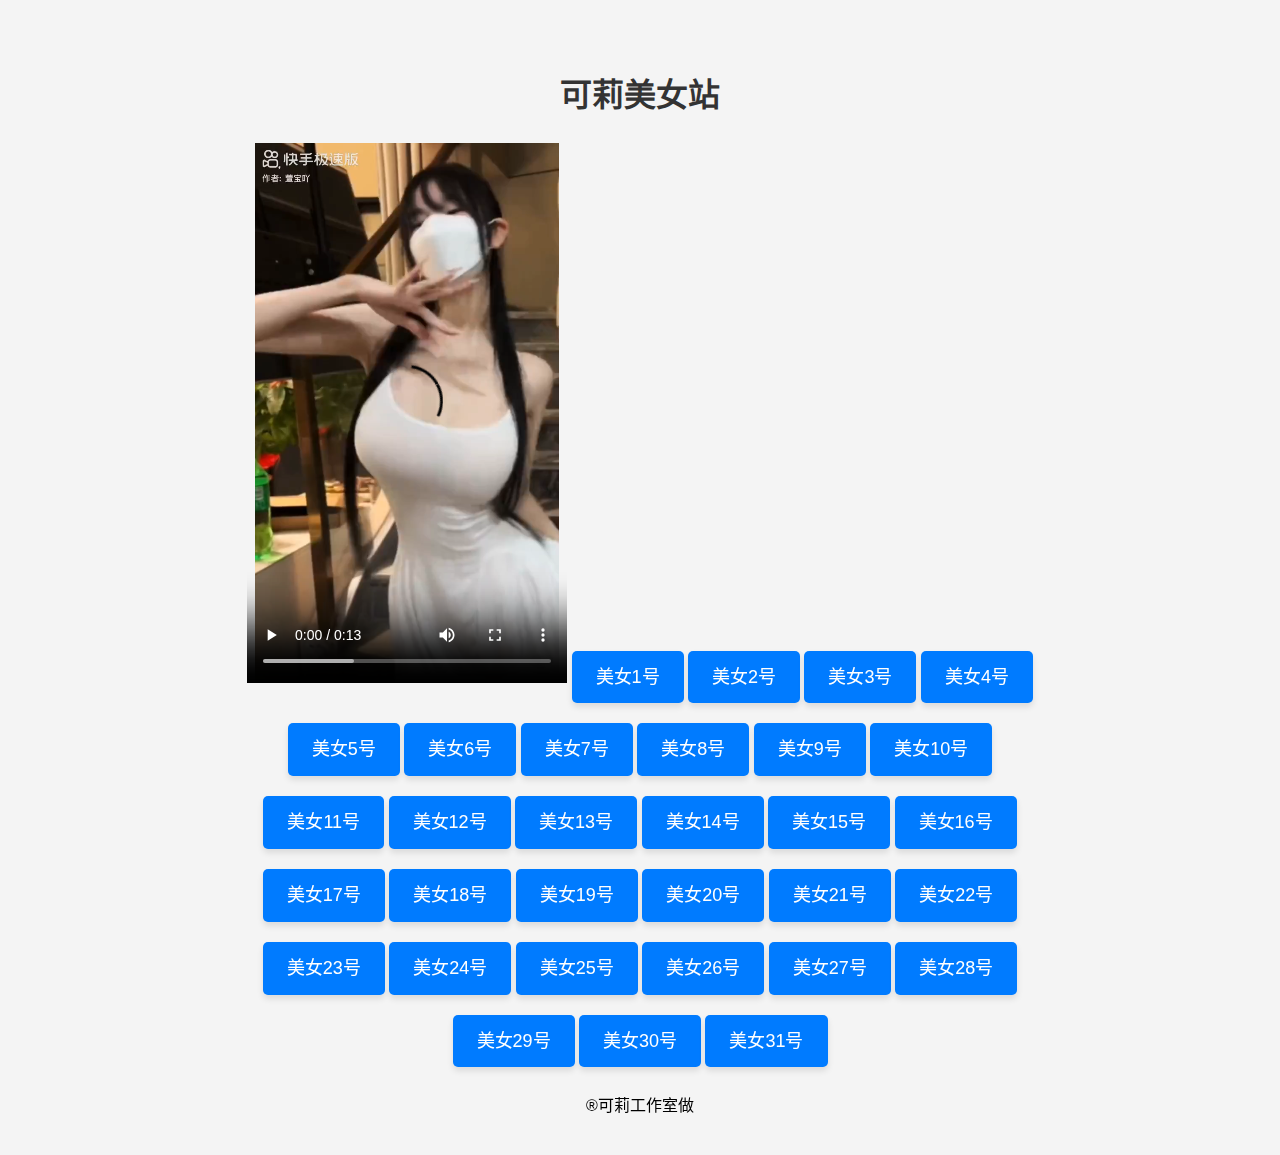
<file: index.html>
<!DOCTYPE html>
<html lang="zh-CN">
<head>
    <meta charset="UTF-8">
    <meta name="viewport" content="width=device-width, initial-scale=1.0">
    <title>可莉美女站</title>
    <style>
        /* 基本样式 */
        body {
            font-family: Arial, sans-serif;
            line-height: 1.6;
            margin: 0;
            padding: 0;
            background-color: #f4f4f4;
        }

        h1 {
            text-align: center;
            color: #333;
            margin-top: 50px;
        }

        .button {
            text-decoration: none;
            padding: 12px 24px;
            background-color: #007BFF;
            color: white;
            border: none;
            border-radius: 5px;
            display: inline-block;
            font-size: 18px;
            margin: 10px 0;
            transition: background-color 0.3s ease, transform 0.3s ease;
            box-shadow: 0 4px 6px rgba(0, 0, 0, 0.1);
        }

        .button:hover {
            background-color: #0056b3;
            transform: scale(1.05); /* 鼠标悬停时稍微放大 */
        }

        /* 响应式设计 */
        @media (max-width: 768px) {
            h1 {
                font-size: 24px;
                margin-top: 30px;
            }

            .button {
                padding: 10px 20px;
                font-size: 16px;
            }
        }

        /* 中心对齐按钮 */
        .container {
            text-align: center;
            max-width: 800px;
            margin: 0 auto;
            padding: 20px;
        }
    </style>
</head>
<body>
    <div class="container">
        <h1>可莉美女站</h1>
        
        <video width="320" height="540" controls>
    <source src="https://bonuoy.github.io/dilidili/2.mp4" type="video/mp4">
    您的浏览器不支持 video 标签。
        </video>

<a href="/dilidili/1.mp4" class="button">美女1号</a>
<a href="/dilidili/2.mp4" class="button">美女2号</a>
<a href="/dilidili/3.mp4" class="button">美女3号</a>
<a href="/dilidili/4.mp4" class="button">美女4号</a>
<a href="/dilidili/5.mp4" class="button">美女5号</a>
<a href="/dilidili/6.mp4" class="button">美女6号</a>
<a href="/dilidili/7.mp4" class="button">美女7号</a>
<a href="/dilidili/8.mp4" class="button">美女8号</a>
<a href="/dilidili/9.mp4" class="button">美女9号</a>
<a href="/dilidili/10.mp4" class="button">美女10号</a>
<a href="/dilidili/11.mp4" class="button">美女11号</a>
<a href="/dilidili/12.mp4" class="button">美女12号</a>
<a href="/dilidili/13.mp4" class="button">美女13号</a>
<a href="/dilidili/14.mp4" class="button">美女14号</a>
<a href="/dilidili/15.mp4" class="button">美女15号</a>
<a href="/dilidili/16.mp4" class="button">美女16号</a>
<a href="/dilidili/17.mp4" class="button">美女17号</a>
<a href="/dilidili/18.mp4" class="button">美女18号</a>
<a href="/dilidili/19.mp4" class="button">美女19号</a>
<a href="/dilidili/20.mp4" class="button">美女20号</a>
<a href="/dilidili/21.mp4" class="button">美女21号</a>
<a href="/dilidili/22.mp4" class="button">美女22号</a>
<a href="/dilidili/23.mp4" class="button">美女23号</a>
<a href="/dilidili/24.mp4" class="button">美女24号</a>
<a href="/dilidili/25.mp4" class="button">美女25号</a>
<a href="/dilidili/26.mp4" class="button">美女26号</a>
<a href="/dilidili/27.mp4" class="button">美女27号</a>
<a href="/dilidili/28.mp4" class="button">美女28号</a>
<a href="/dilidili/29.mp4" class="button">美女29号</a>
<a href="/dilidili/30.mp4" class="button">美女30号</a>
<a href="/dilidili/31.mp4" class="button">美女31号</a>

        <!-- 按钮组 -
<!-- 更多按钮 -->

<!-- JavaScript部分 -->
<script>
function loadVideo(videoSrc) {
  // 获取视频播放器的source元素
  const videoSource = document.getElementById('videoSource');
  // 更新视频源
  videoSource.src = videoSrc;
  // 获取视频播放器元素
  const videoPlayer = document.getElementById('videoPlayer');
  // 加载新的视频源
  videoPlayer.load();
  // 播放视频
  videoPlayer.play();
}
</script>
        <script src="script.js"></script> 

<p>®可莉工作室做</p>
    </div>
</body>
</html>
</file>
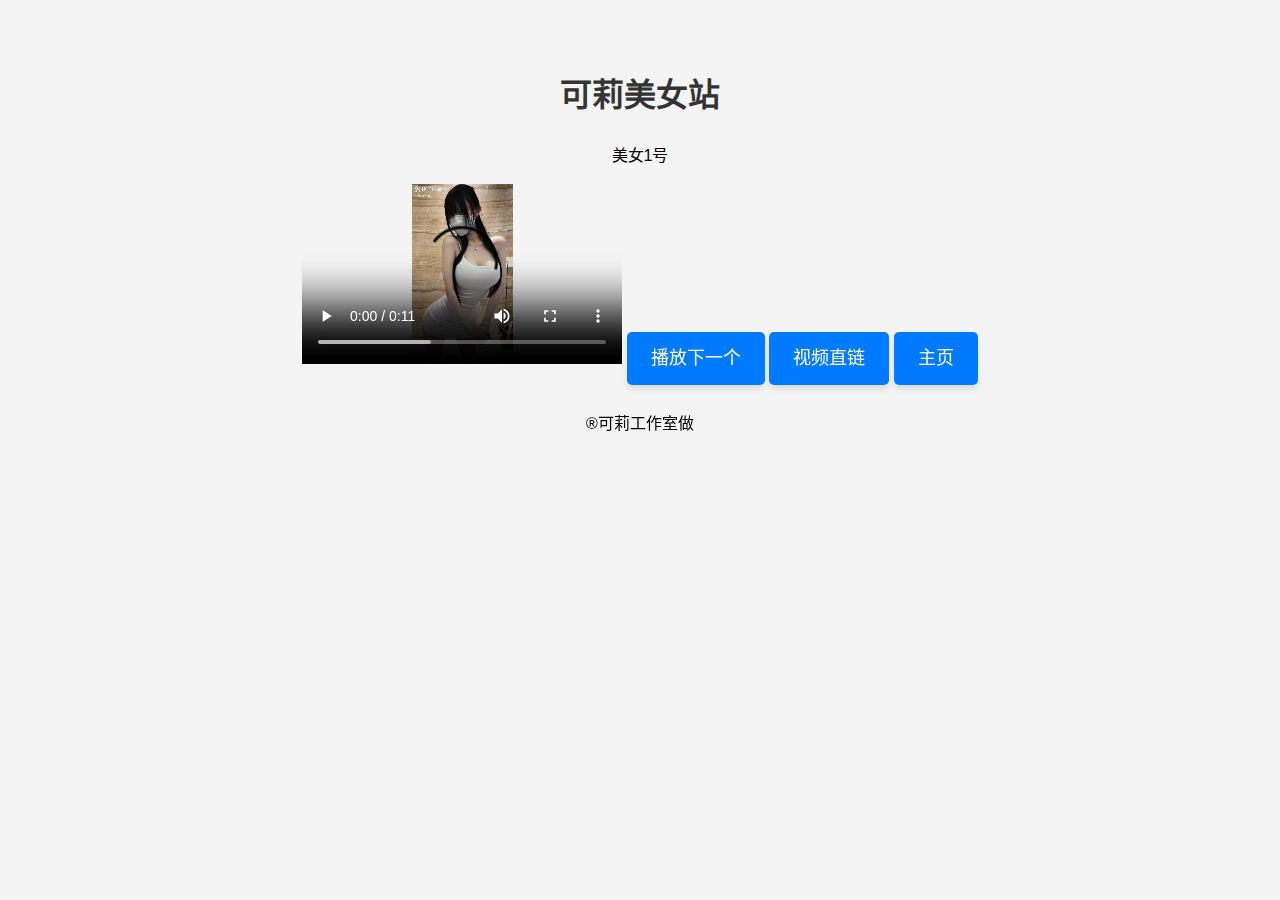
<file: 1.html>
<!DOCTYPE html>
<html lang="zh-CN">
<head>
    <meta charset="UTF-8">
    <meta name="viewport" content="width=device-width, initial-scale=1.0">
    <title>可莉美女站</title>
    <style>
        /* 基本样式 */
        body {
            font-family: Arial, sans-serif;
            line-height: 1.6;
            margin: 0;
            padding: 0;
            background-color: #f4f4f4;
        }

        h1 {
            text-align: center;
            color: #333;
            margin-top: 50px;
        }

        .button {
            text-decoration: none;
            padding: 12px 24px;
            background-color: #007BFF;
            color: white;
            border: none;
            border-radius: 5px;
            display: inline-block;
            font-size: 18px;
            margin: 10px 0;
            transition: background-color 0.3s ease, transform 0.3s ease;
            box-shadow: 0 4px 6px rgba(0, 0, 0, 0.1);
        }

        .button:hover {
            background-color: #0056b3;
            transform: scale(1.05); /* 鼠标悬停时稍微放大 */
        }

        /* 响应式设计 */
        @media (max-width: 768px) {
            h1 {
                font-size: 24px;
                margin-top: 30px;
            }

            .button {
                padding: 10px 20px;
                font-size: 16px;
            }
        }

        /* 中心对齐按钮 */
        .container {
            text-align: center;
            max-width: 800px;
            margin: 0 auto;
            padding: 20px;
        }
    </style>
</head>
<body>
    <div class="container">
        <h1>可莉美女站</h1>
        
        <p>美女1号</p>
        <video width="320" height="180" controls>
    <source src="https://bonuoy.github.io/dilidili/1.mp4" type="video/mp4">
    您的浏览器不支持 video 标签。
</video>


<a href="/dilidili/2.html" class="button">播放下一个</a>
<a href="/dilidili/1.mp4" class="button">视频直链</a>
<a href="/dilidili/index.html" class="button">主页</a>

<p>®可莉工作室做</p>
    </div>
</body>
</html>
</file>
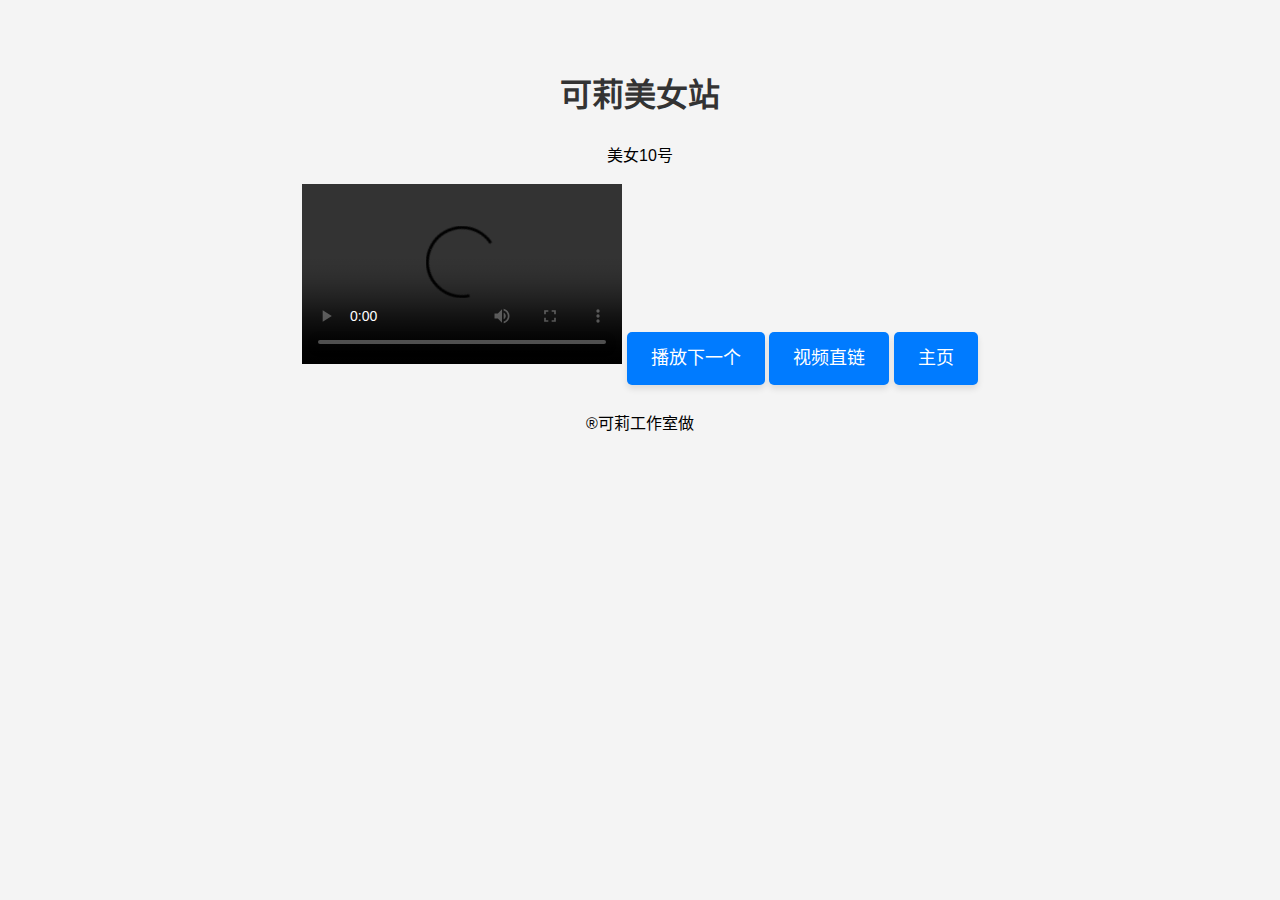
<file: 10.html>
<!DOCTYPE html>
<html lang="zh-CN">
<head>
    <meta charset="UTF-8">
    <meta name="viewport" content="width=device-width, initial-scale=1.0">
    <title>可莉美女站</title>
    <style>
        /* 基本样式 */
        body {
            font-family: Arial, sans-serif;
            line-height: 1.6;
            margin: 0;
            padding: 0;
            background-color: #f4f4f4;
        }

        h1 {
            text-align: center;
            color: #333;
            margin-top: 50px;
        }

        .button {
            text-decoration: none;
            padding: 12px 24px;
            background-color: #007BFF;
            color: white;
            border: none;
            border-radius: 5px;
            display: inline-block;
            font-size: 18px;
            margin: 10px 0;
            transition: background-color 0.3s ease, transform 0.3s ease;
            box-shadow: 0 4px 6px rgba(0, 0, 0, 0.1);
        }

        .button:hover {
            background-color: #0056b3;
            transform: scale(1.05); /* 鼠标悬停时稍微放大 */
        }

        /* 响应式设计 */
        @media (max-width: 768px) {
            h1 {
                font-size: 24px;
                margin-top: 30px;
            }

            .button {
                padding: 10px 20px;
                font-size: 16px;
            }
        }

        /* 中心对齐按钮 */
        .container {
            text-align: center;
            max-width: 800px;
            margin: 0 auto;
            padding: 20px;
        }
    </style>
</head>
<body>
    <div class="container">
        <h1>可莉美女站</h1>
        
        <p>美女10号</p>
        <video width="320" height="180" controls>
    <source src="http://bonuoy.github.io/dilidili/10.mp4" type="/">
    您的浏览器不支持 video 标签。
</video>


<a href="/dilidili/11.html" class="button">播放下一个</a>
<a href="/dilidili/10.mp4" class="button">视频直链</a>
<a href="/dilidili/index.html" class="button">主页</a>

<p>®可莉工作室做</p>
    </div>
</body>
</html>
</file>
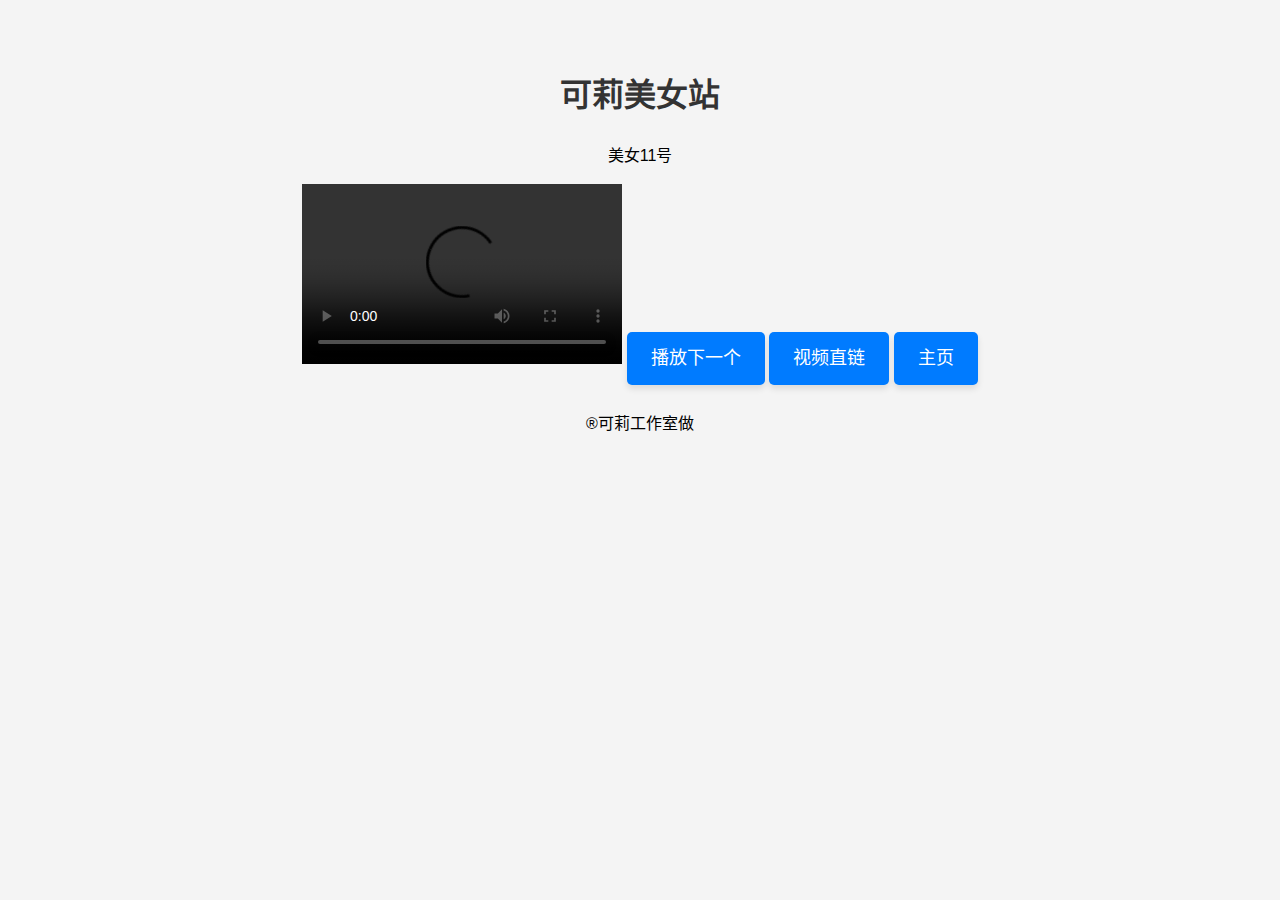
<file: 11.html>
<!DOCTYPE html>
<html lang="zh-CN">
<head>
    <meta charset="UTF-8">
    <meta name="viewport" content="width=device-width, initial-scale=1.0">
    <title>可莉美女站</title>
    <style>
        /* 基本样式 */
        body {
            font-family: Arial, sans-serif;
            line-height: 1.6;
            margin: 0;
            padding: 0;
            background-color: #f4f4f4;
        }

        h1 {
            text-align: center;
            color: #333;
            margin-top: 50px;
        }

        .button {
            text-decoration: none;
            padding: 12px 24px;
            background-color: #007BFF;
            color: white;
            border: none;
            border-radius: 5px;
            display: inline-block;
            font-size: 18px;
            margin: 10px 0;
            transition: background-color 0.3s ease, transform 0.3s ease;
            box-shadow: 0 4px 6px rgba(0, 0, 0, 0.1);
        }

        .button:hover {
            background-color: #0056b3;
            transform: scale(1.05); /* 鼠标悬停时稍微放大 */
        }

        /* 响应式设计 */
        @media (max-width: 768px) {
            h1 {
                font-size: 24px;
                margin-top: 30px;
            }

            .button {
                padding: 10px 20px;
                font-size: 16px;
            }
        }

        /* 中心对齐按钮 */
        .container {
            text-align: center;
            max-width: 800px;
            margin: 0 auto;
            padding: 20px;
        }
    </style>
</head>
<body>
    <div class="container">
        <h1>可莉美女站</h1>
        
        <p>美女11号</p>
        <video width="320" height="180" controls>
    <source src="https://bonuoy.github.io//dilidili/11.mp4" type="video/mp4">
    您的浏览器不支持 video 标签。
</video>


<a href="/dilidili/12.html" class="button">播放下一个</a>
<a href="/dilidili/11.mp4" class="button">视频直链</a>
<a href="/dilidili/index.html" class="button">主页</a>

<p>®可莉工作室做</p>
    </div>
</body>
</html>
</file>
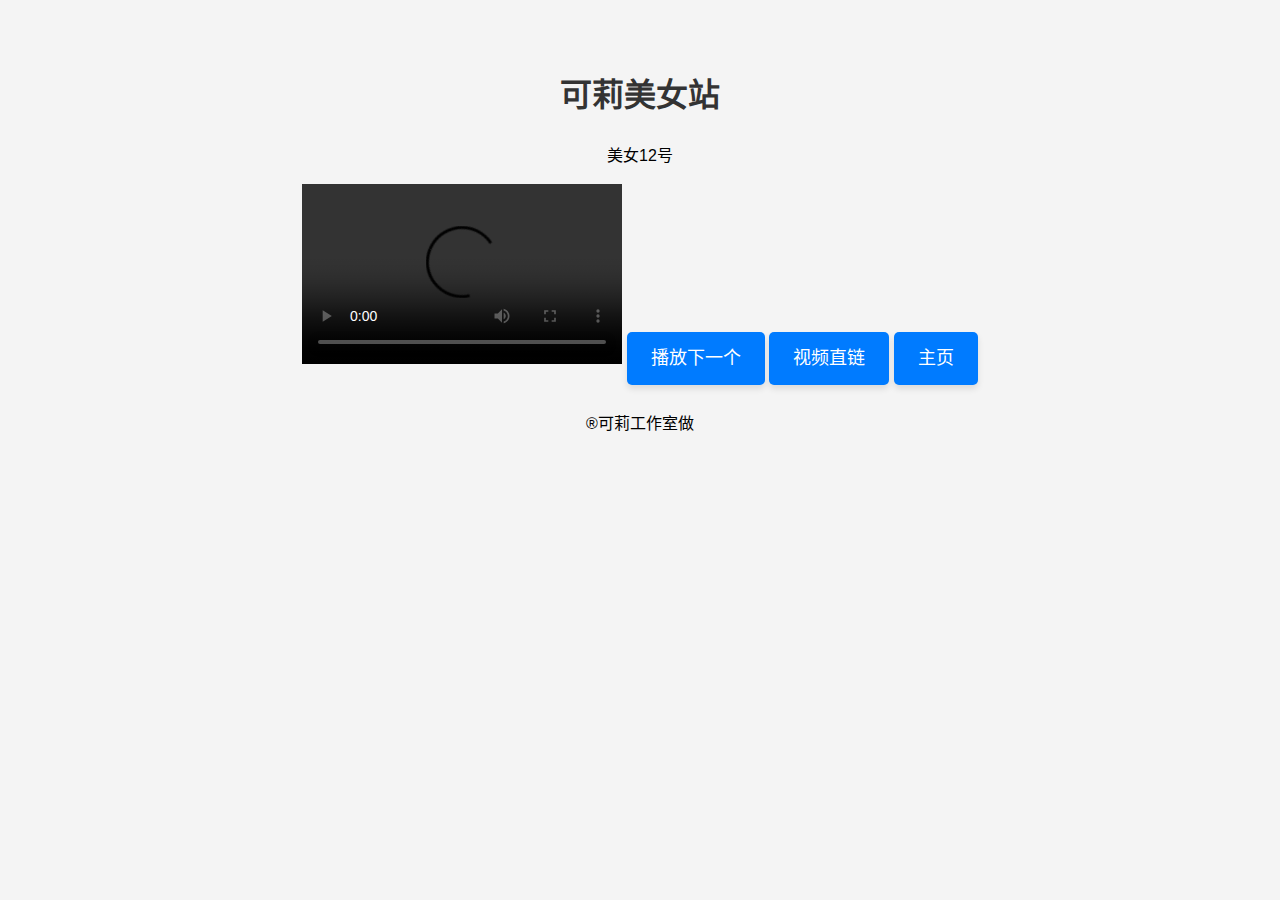
<file: 12.html>
<!DOCTYPE html>
<html lang="zh-CN">
<head>
    <meta charset="UTF-8">
    <meta name="viewport" content="width=device-width, initial-scale=1.0">
    <title>可莉美女站</title>
    <style>
        /* 基本样式 */
        body {
            font-family: Arial, sans-serif;
            line-height: 1.6;
            margin: 0;
            padding: 0;
            background-color: #f4f4f4;
        }

        h1 {
            text-align: center;
            color: #333;
            margin-top: 50px;
        }

        .button {
            text-decoration: none;
            padding: 12px 24px;
            background-color: #007BFF;
            color: white;
            border: none;
            border-radius: 5px;
            display: inline-block;
            font-size: 18px;
            margin: 10px 0;
            transition: background-color 0.3s ease, transform 0.3s ease;
            box-shadow: 0 4px 6px rgba(0, 0, 0, 0.1);
        }

        .button:hover {
            background-color: #0056b3;
            transform: scale(1.05); /* 鼠标悬停时稍微放大 */
        }

        /* 响应式设计 */
        @media (max-width: 768px) {
            h1 {
                font-size: 24px;
                margin-top: 30px;
            }

            .button {
                padding: 10px 20px;
                font-size: 16px;
            }
        }

        /* 中心对齐按钮 */
        .container {
            text-align: center;
            max-width: 800px;
            margin: 0 auto;
            padding: 20px;
        }
    </style>
</head>
<body>
    <div class="container">
        <h1>可莉美女站</h1>
        
        <p>美女12号</p>
        <video width="320" height="180" controls>
    <source src="http://bonuoy.github.io/dilidili/12.mp4" type="video/mp4">
    您的浏览器不支持 video 标签。
</video>


<a href="/dilidili/13.html" class="button">播放下一个</a>
<a href="/dilidili/12.mp4" class="button">视频直链</a>
<a href="/dilidili/index.html" class="button">主页</a>

<p>®可莉工作室做</p>
    </div>
</body>
</html>
</file>
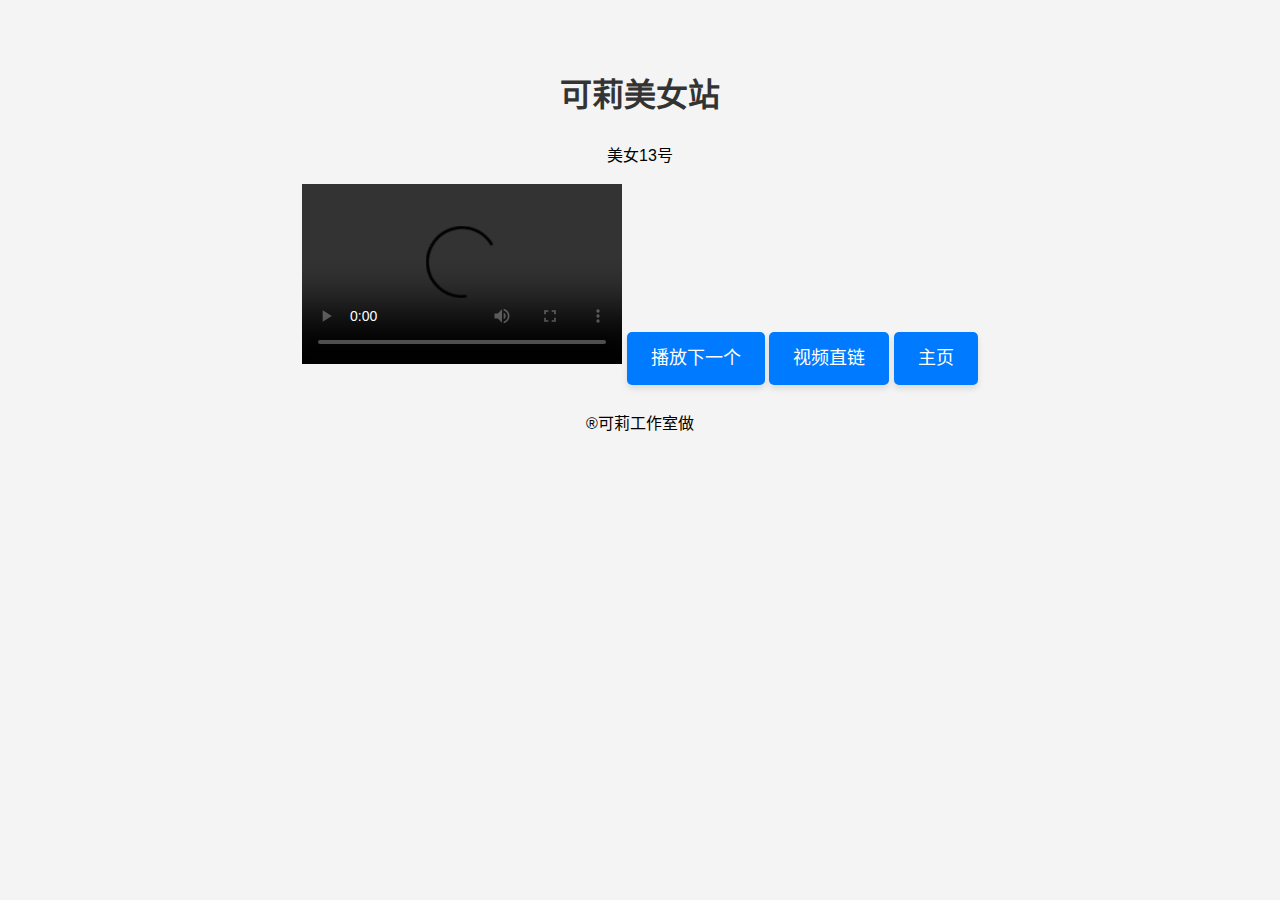
<file: 13.html>
<!DOCTYPE html>
<html lang="zh-CN">
<head>
    <meta charset="UTF-8">
    <meta name="viewport" content="width=device-width, initial-scale=1.0">
    <title>可莉美女站</title>
    <style>
        /* 基本样式 */
        body {
            font-family: Arial, sans-serif;
            line-height: 1.6;
            margin: 0;
            padding: 0;
            background-color: #f4f4f4;
        }

        h1 {
            text-align: center;
            color: #333;
            margin-top: 50px;
        }

        .button {
            text-decoration: none;
            padding: 12px 24px;
            background-color: #007BFF;
            color: white;
            border: none;
            border-radius: 5px;
            display: inline-block;
            font-size: 18px;
            margin: 10px 0;
            transition: background-color 0.3s ease, transform 0.3s ease;
            box-shadow: 0 4px 6px rgba(0, 0, 0, 0.1);
        }

        .button:hover {
            background-color: #0056b3;
            transform: scale(1.05); /* 鼠标悬停时稍微放大 */
        }

        /* 响应式设计 */
        @media (max-width: 768px) {
            h1 {
                font-size: 24px;
                margin-top: 30px;
            }

            .button {
                padding: 10px 20px;
                font-size: 16px;
            }
        }

        /* 中心对齐按钮 */
        .container {
            text-align: center;
            max-width: 800px;
            margin: 0 auto;
            padding: 20px;
        }
    </style>
</head>
<body>
    <div class="container">
        <h1>可莉美女站</h1>
        
        <p>美女13号</p>
        <video width="320" height="180" controls>
    <source src="/dilidili/13.mp4" type="/">
    您的浏览器不支持 video 标签。
</video>


<a href="/dilidili/14.html" class="button">播放下一个</a>
<a href="/dilidili/13.mp4" class="button">视频直链</a>
<a href="/dilidili/index.html" class="button">主页</a>

<p>®可莉工作室做</p>
    </div>
</body>
</html>
</file>
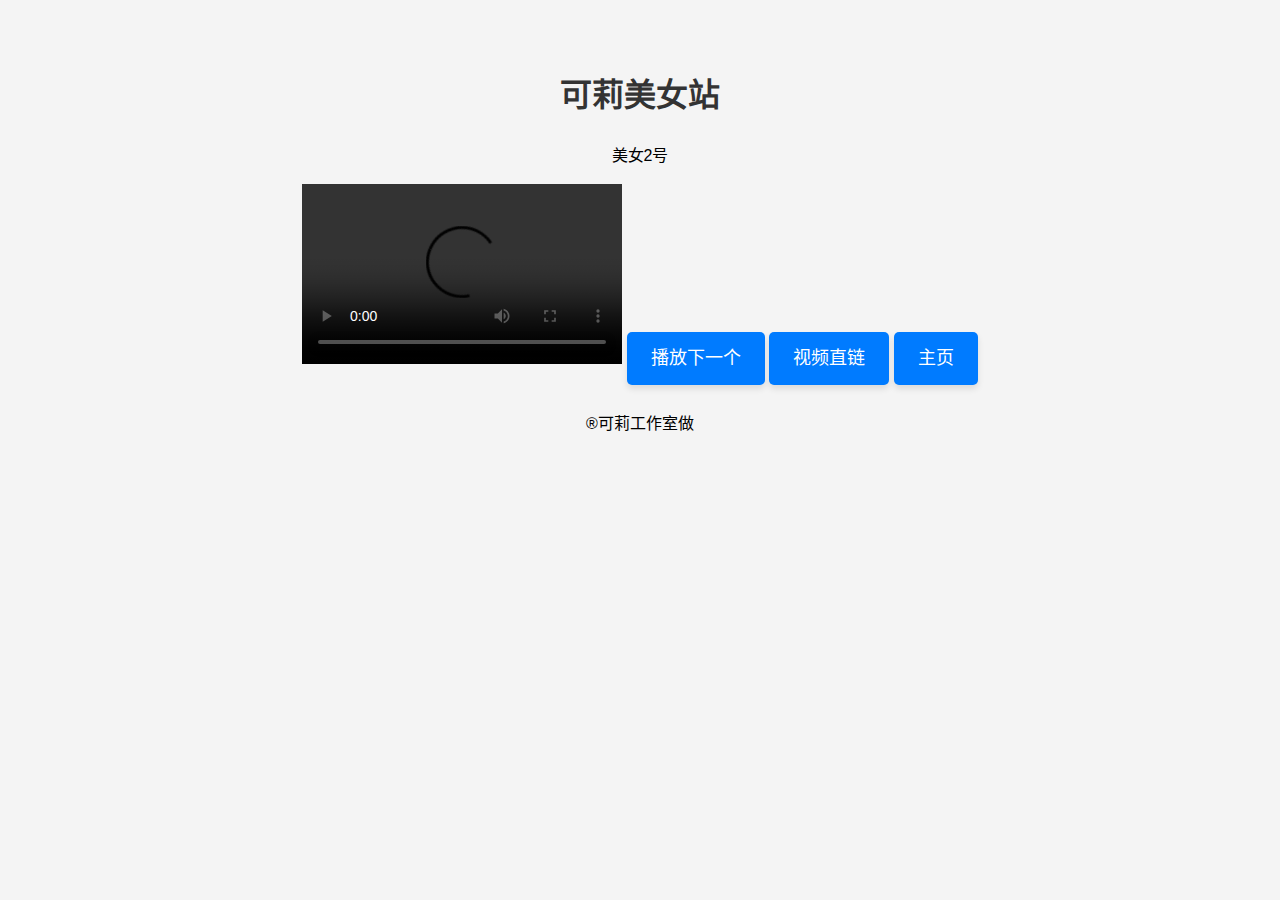
<file: 2.html>
<!DOCTYPE html>
<html lang="zh-CN">
<head>
    <meta charset="UTF-8">
    <meta name="viewport" content="width=device-width, initial-scale=1.0">
    <title>可莉美女站</title>
    <style>
        /* 基本样式 */
        body {
            font-family: Arial, sans-serif;
            line-height: 1.6;
            margin: 0;
            padding: 0;
            background-color: #f4f4f4;
        }

        h1 {
            text-align: center;
            color: #333;
            margin-top: 50px;
        }

        .button {
            text-decoration: none;
            padding: 12px 24px;
            background-color: #007BFF;
            color: white;
            border: none;
            border-radius: 5px;
            display: inline-block;
            font-size: 18px;
            margin: 10px 0;
            transition: background-color 0.3s ease, transform 0.3s ease;
            box-shadow: 0 4px 6px rgba(0, 0, 0, 0.1);
        }

        .button:hover {
            background-color: #0056b3;
            transform: scale(1.05); /* 鼠标悬停时稍微放大 */
        }

        /* 响应式设计 */
        @media (max-width: 768px) {
            h1 {
                font-size: 24px;
                margin-top: 30px;
            }

            .button {
                padding: 10px 20px;
                font-size: 16px;
            }
        }

        /* 中心对齐按钮 */
        .container {
            text-align: center;
            max-width: 800px;
            margin: 0 auto;
            padding: 20px;
        }
    </style>
</head>
<body>
    <div class="container">
        <h1>可莉美女站</h1>
        
        <p>美女2号</p>
        <video width="320" height="180" controls>
    <source src="/dilidili/2.mp4" type="/">
    您的浏览器不支持 video 标签。
</video>


<a href="/dilidili/3.html" class="button">播放下一个</a>
<a href="/dilidili/2.mp4" class="button">视频直链</a>
<a href="/dilidili/index.html" class="button">主页</a>

<p>®可莉工作室做</p>
    </div>
</body>
</html>
</file>
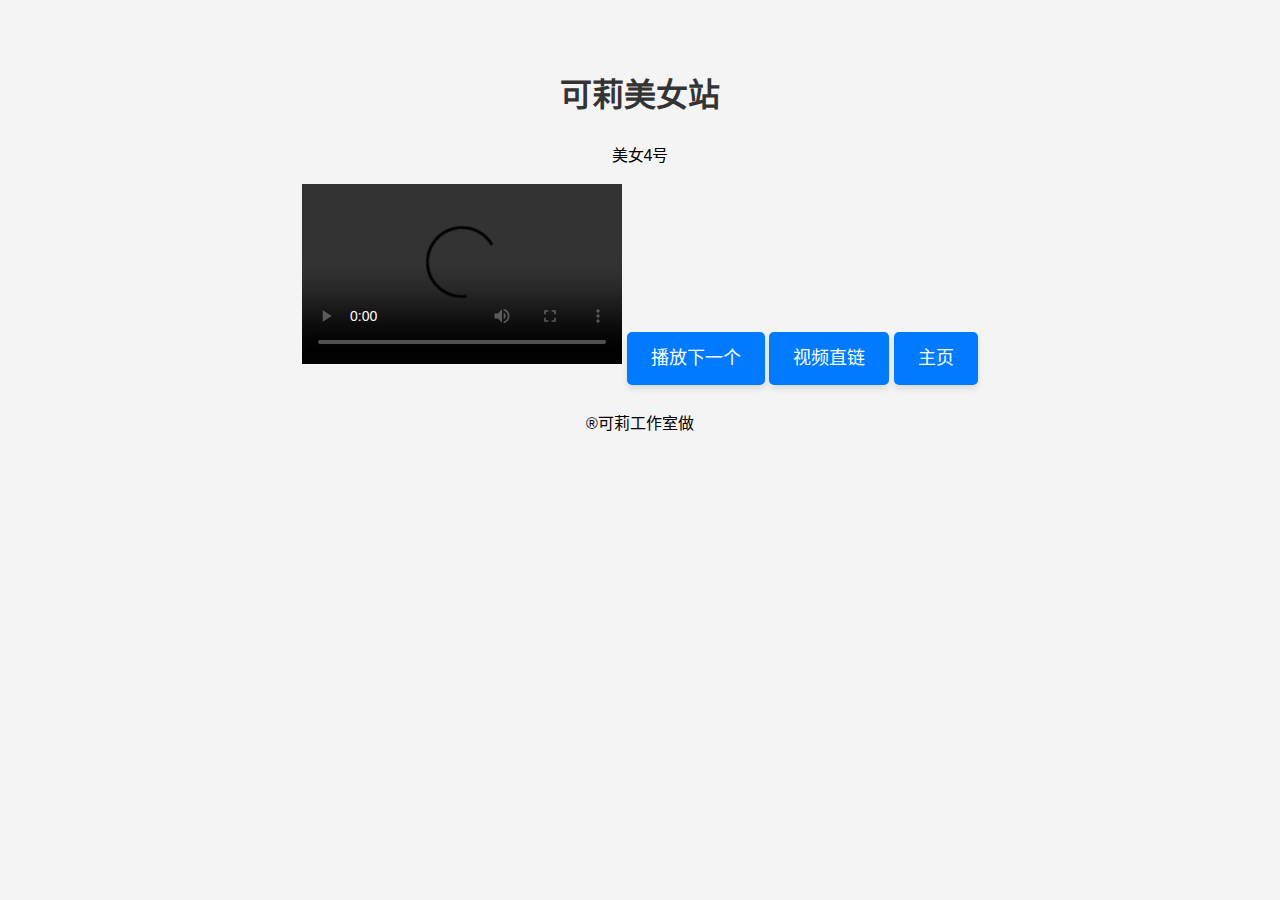
<file: 4.html>
<!DOCTYPE html>
<html lang="zh-CN">
<head>
    <meta charset="UTF-8">
    <meta name="viewport" content="width=device-width, initial-scale=1.0">
    <title>可莉美女站</title>
    <style>
        /* 基本样式 */
        body {
            font-family: Arial, sans-serif;
            line-height: 1.6;
            margin: 0;
            padding: 0;
            background-color: #f4f4f4;
        }

        h1 {
            text-align: center;
            color: #333;
            margin-top: 50px;
        }

        .button {
            text-decoration: none;
            padding: 12px 24px;
            background-color: #007BFF;
            color: white;
            border: none;
            border-radius: 5px;
            display: inline-block;
            font-size: 18px;
            margin: 10px 0;
            transition: background-color 0.3s ease, transform 0.3s ease;
            box-shadow: 0 4px 6px rgba(0, 0, 0, 0.1);
        }

        .button:hover {
            background-color: #0056b3;
            transform: scale(1.05); /* 鼠标悬停时稍微放大 */
        }

        /* 响应式设计 */
        @media (max-width: 768px) {
            h1 {
                font-size: 24px;
                margin-top: 30px;
            }

            .button {
                padding: 10px 20px;
                font-size: 16px;
            }
        }

        /* 中心对齐按钮 */
        .container {
            text-align: center;
            max-width: 800px;
            margin: 0 auto;
            padding: 20px;
        }
    </style>
</head>
<body>
    <div class="container">
        <h1>可莉美女站</h1>
        
        <p>美女4号</p>
        <video width="320" height="180" controls>
    <source src="/dilidili/1.mp4" type="/">
    您的浏览器不支持 video 标签。
</video>


<a href="/dilidili/5.html" class="button">播放下一个</a>
<a href="/dilidili/4.mp4" class="button">视频直链</a>
<a href="/dilidili/index.html" class="button">主页</a>

<p>®可莉工作室做</p>
    </div>
</body>
</html>
</file>
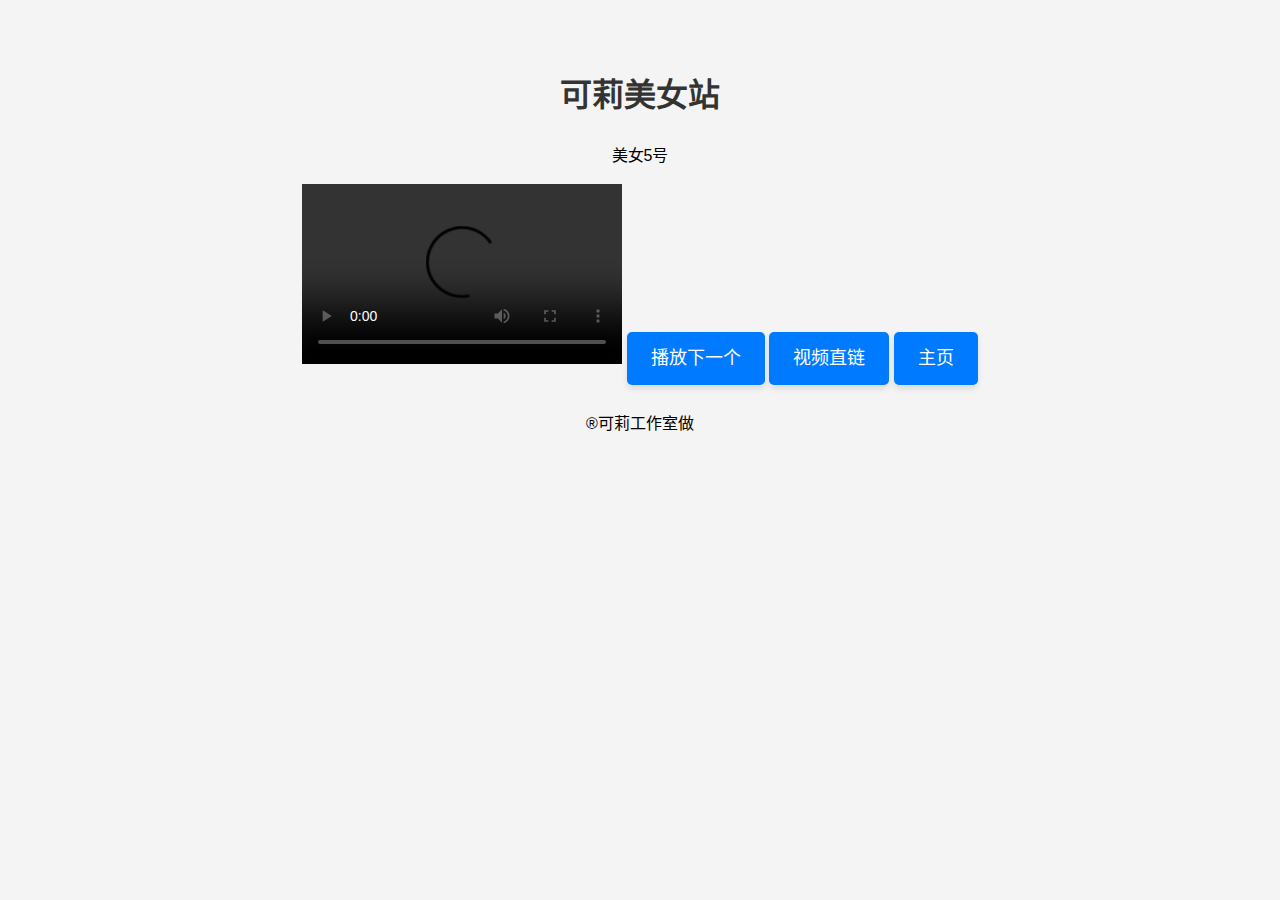
<file: 5.html>
<!DOCTYPE html>
<html lang="zh-CN">
<head>
    <meta charset="UTF-8">
    <meta name="viewport" content="width=device-width, initial-scale=1.0">
    <title>可莉美女站</title>
    <style>
        /* 基本样式 */
        body {
            font-family: Arial, sans-serif;
            line-height: 1.6;
            margin: 0;
            padding: 0;
            background-color: #f4f4f4;
        }

        h1 {
            text-align: center;
            color: #333;
            margin-top: 50px;
        }

        .button {
            text-decoration: none;
            padding: 12px 24px;
            background-color: #007BFF;
            color: white;
            border: none;
            border-radius: 5px;
            display: inline-block;
            font-size: 18px;
            margin: 10px 0;
            transition: background-color 0.3s ease, transform 0.3s ease;
            box-shadow: 0 4px 6px rgba(0, 0, 0, 0.1);
        }

        .button:hover {
            background-color: #0056b3;
            transform: scale(1.05); /* 鼠标悬停时稍微放大 */
        }

        /* 响应式设计 */
        @media (max-width: 768px) {
            h1 {
                font-size: 24px;
                margin-top: 30px;
            }

            .button {
                padding: 10px 20px;
                font-size: 16px;
            }
        }

        /* 中心对齐按钮 */
        .container {
            text-align: center;
            max-width: 800px;
            margin: 0 auto;
            padding: 20px;
        }
    </style>
</head>
<body>
    <div class="container">
        <h1>可莉美女站</h1>
        
        <p>美女5号</p>
        <video width="320" height="180" controls>
    <source src="/dilidili/5.mp4" type="/">
    您的浏览器不支持 video 标签。
</video>


<a href="/dilidili/6.html" class="button">播放下一个</a>
<a href="/dilidili/5.mp4" class="button">视频直链</a>
<a href="/dilidili/index.html" class="button">主页</a>

<p>®可莉工作室做</p>
    </div>
</body>
</html>
</file>
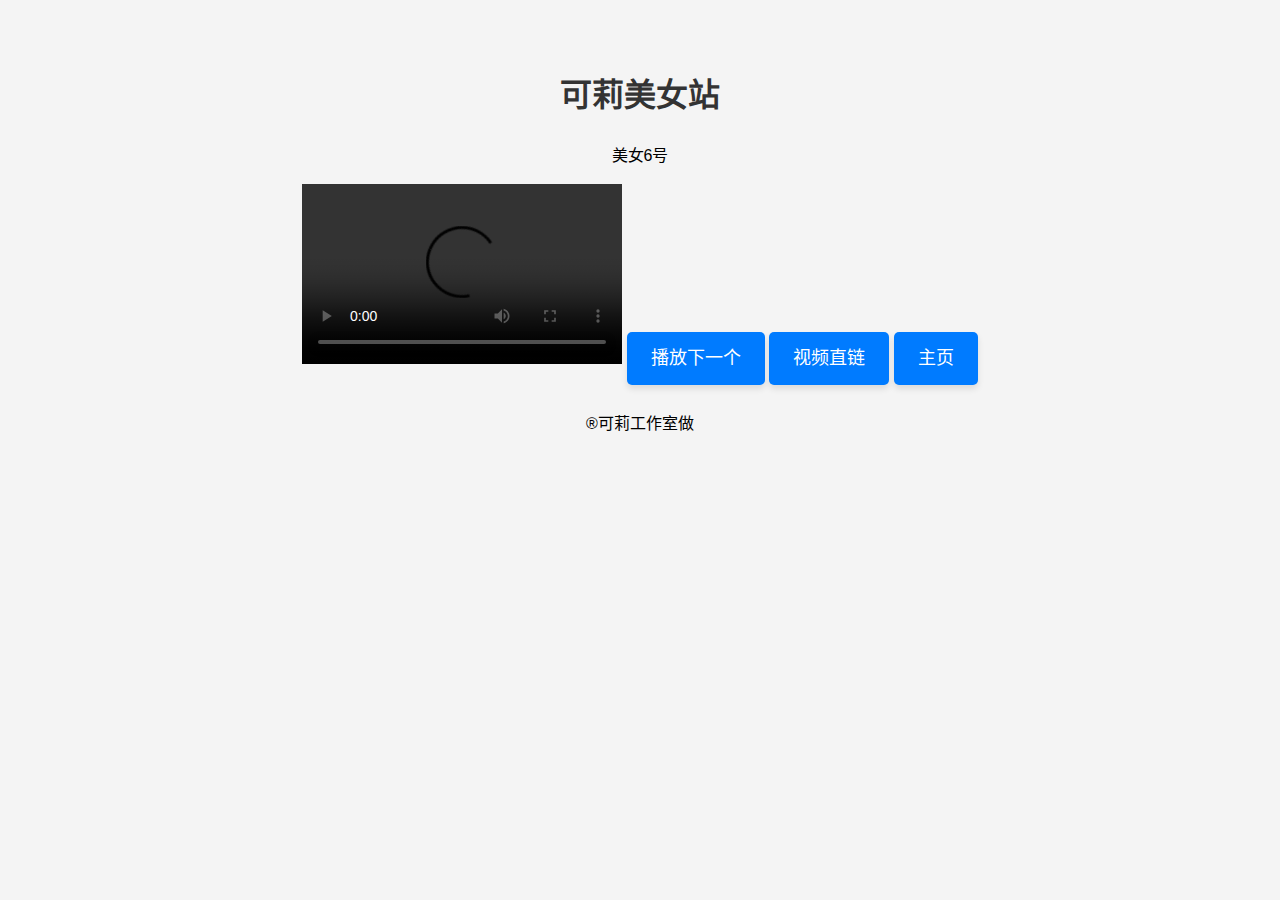
<file: 6.html>
<!DOCTYPE html>
<html lang="zh-CN">
<head>
    <meta charset="UTF-8">
    <meta name="viewport" content="width=device-width, initial-scale=1.0">
    <title>可莉美女站</title>
    <style>
        /* 基本样式 */
        body {
            font-family: Arial, sans-serif;
            line-height: 1.6;
            margin: 0;
            padding: 0;
            background-color: #f4f4f4;
        }

        h1 {
            text-align: center;
            color: #333;
            margin-top: 50px;
        }

        .button {
            text-decoration: none;
            padding: 12px 24px;
            background-color: #007BFF;
            color: white;
            border: none;
            border-radius: 5px;
            display: inline-block;
            font-size: 18px;
            margin: 10px 0;
            transition: background-color 0.3s ease, transform 0.3s ease;
            box-shadow: 0 4px 6px rgba(0, 0, 0, 0.1);
        }

        .button:hover {
            background-color: #0056b3;
            transform: scale(1.05); /* 鼠标悬停时稍微放大 */
        }

        /* 响应式设计 */
        @media (max-width: 768px) {
            h1 {
                font-size: 24px;
                margin-top: 30px;
            }

            .button {
                padding: 10px 20px;
                font-size: 16px;
            }
        }

        /* 中心对齐按钮 */
        .container {
            text-align: center;
            max-width: 800px;
            margin: 0 auto;
            padding: 20px;
        }
    </style>
</head>
<body>
    <div class="container">
        <h1>可莉美女站</h1>
        
        <p>美女6号</p>
        <video width="320" height="180" controls>
    <source src="/dilidili/6.mp4" type="/">
    您的浏览器不支持 video 标签。
</video>


<a href="/dilidili/7.html" class="button">播放下一个</a>
<a href="/dilidili/6.mp4" class="button">视频直链</a>
<a href="/dilidili/index.html" class="button">主页</a>

<p>®可莉工作室做</p>
    </div>
</body>
</html>
</file>
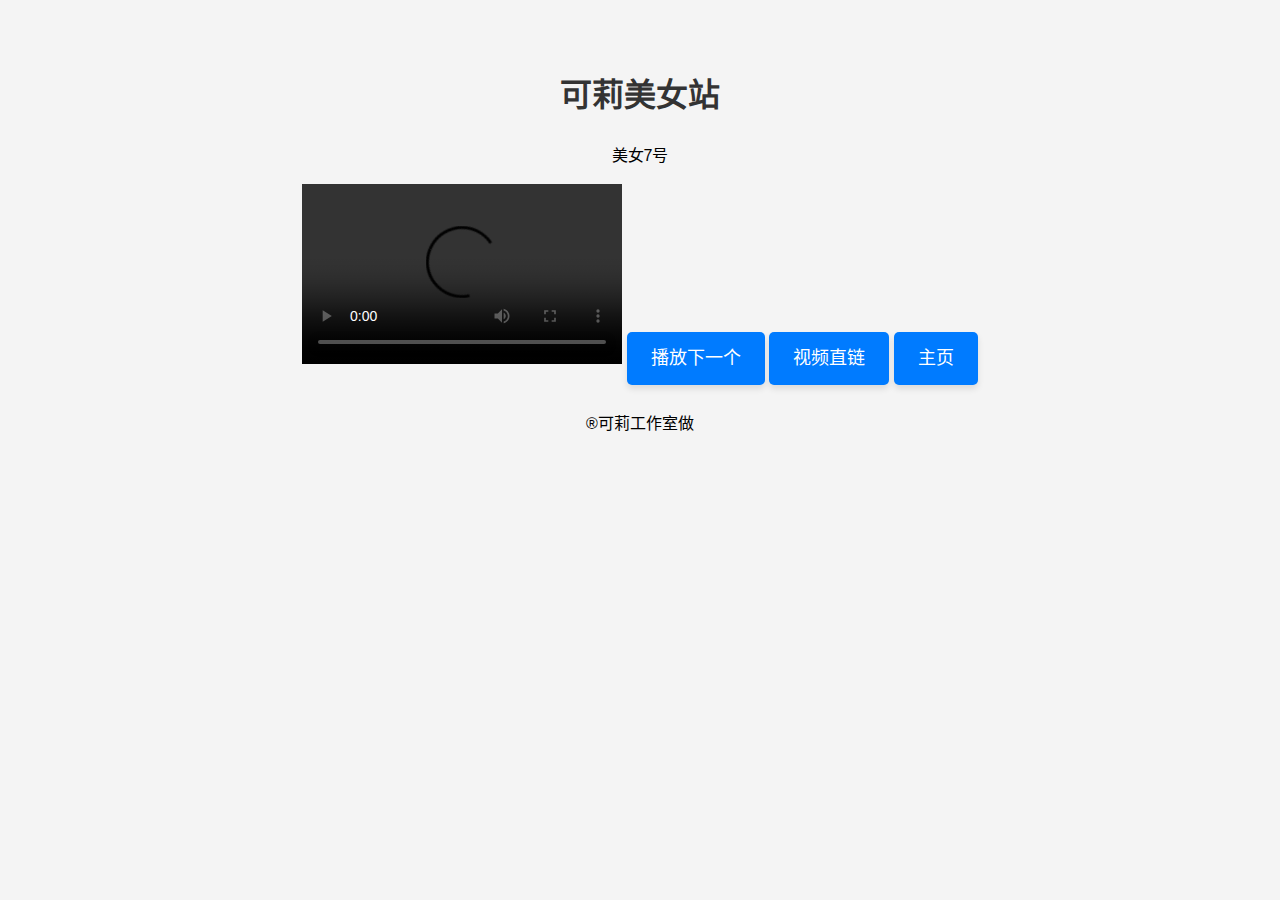
<file: 7.html>
<!DOCTYPE html>
<html lang="zh-CN">
<head>
    <meta charset="UTF-8">
    <meta name="viewport" content="width=device-width, initial-scale=1.0">
    <title>可莉美女站</title>
    <style>
        /* 基本样式 */
        body {
            font-family: Arial, sans-serif;
            line-height: 1.6;
            margin: 0;
            padding: 0;
            background-color: #f4f4f4;
        }

        h1 {
            text-align: center;
            color: #333;
            margin-top: 50px;
        }

        .button {
            text-decoration: none;
            padding: 12px 24px;
            background-color: #007BFF;
            color: white;
            border: none;
            border-radius: 5px;
            display: inline-block;
            font-size: 18px;
            margin: 10px 0;
            transition: background-color 0.3s ease, transform 0.3s ease;
            box-shadow: 0 4px 6px rgba(0, 0, 0, 0.1);
        }

        .button:hover {
            background-color: #0056b3;
            transform: scale(1.05); /* 鼠标悬停时稍微放大 */
        }

        /* 响应式设计 */
        @media (max-width: 768px) {
            h1 {
                font-size: 24px;
                margin-top: 30px;
            }

            .button {
                padding: 10px 20px;
                font-size: 16px;
            }
        }

        /* 中心对齐按钮 */
        .container {
            text-align: center;
            max-width: 800px;
            margin: 0 auto;
            padding: 20px;
        }
    </style>
</head>
<body>
    <div class="container">
        <h1>可莉美女站</h1>
        
        <p>美女7号</p>
        <video width="320" height="180" controls>
    <source src="/dilidili/7.mp4" type="/">
    您的浏览器不支持 video 标签。
</video>


<a href="/dilidili/8.html" class="button">播放下一个</a>
<a href="/dilidili/7.mp4" class="button">视频直链</a>
<a href="/dilidili/index.html" class="button">主页</a>

<p>®可莉工作室做</p>
    </div>
</body>
</html>
</file>
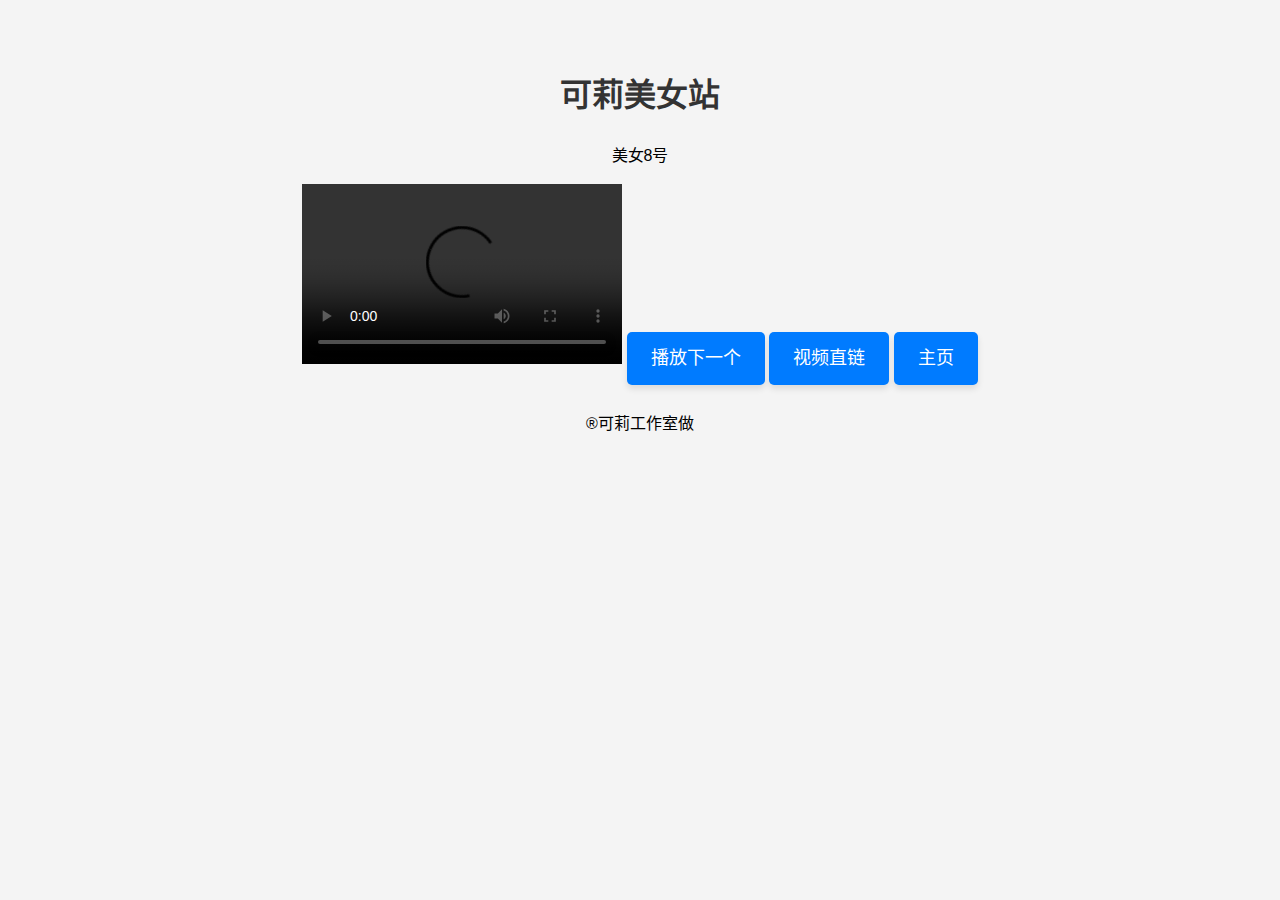
<file: 8.html>
<!DOCTYPE html>
<html lang="zh-CN">
<head>
    <meta charset="UTF-8">
    <meta name="viewport" content="width=device-width, initial-scale=1.0">
    <title>可莉美女站</title>
    <style>
        /* 基本样式 */
        body {
            font-family: Arial, sans-serif;
            line-height: 1.6;
            margin: 0;
            padding: 0;
            background-color: #f4f4f4;
        }

        h1 {
            text-align: center;
            color: #333;
            margin-top: 50px;
        }

        .button {
            text-decoration: none;
            padding: 12px 24px;
            background-color: #007BFF;
            color: white;
            border: none;
            border-radius: 5px;
            display: inline-block;
            font-size: 18px;
            margin: 10px 0;
            transition: background-color 0.3s ease, transform 0.3s ease;
            box-shadow: 0 4px 6px rgba(0, 0, 0, 0.1);
        }

        .button:hover {
            background-color: #0056b3;
            transform: scale(1.05); /* 鼠标悬停时稍微放大 */
        }

        /* 响应式设计 */
        @media (max-width: 768px) {
            h1 {
                font-size: 24px;
                margin-top: 30px;
            }

            .button {
                padding: 10px 20px;
                font-size: 16px;
            }
        }

        /* 中心对齐按钮 */
        .container {
            text-align: center;
            max-width: 800px;
            margin: 0 auto;
            padding: 20px;
        }
    </style>
</head>
<body>
    <div class="container">
        <h1>可莉美女站</h1>
        
        <p>美女8号</p>
        <video width="320" height="180" controls>
    <source src="/dilidili/8.mp4" type="/">
    您的浏览器不支持 video 标签。
</video>


<a href="/dilidili/9.html" class="button">播放下一个</a>
<a href="/dilidili/8.mp4" class="button">视频直链</a>
<a href="/dilidili/index.html" class="button">主页</a>

<p>®可莉工作室做</p>
    </div>
</body>
</html>
</file>
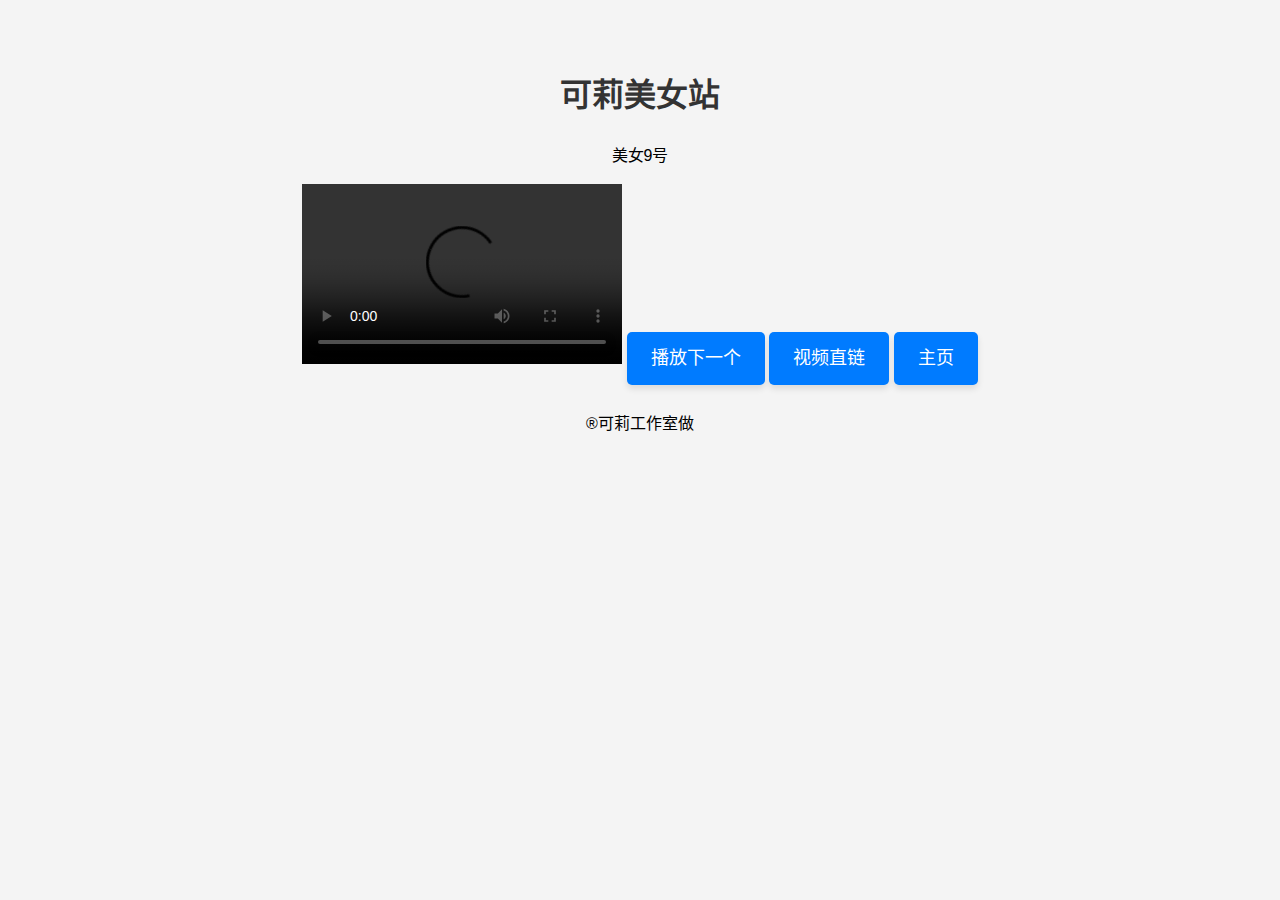
<file: 9.html>
<!DOCTYPE html>
<html lang="zh-CN">
<head>
    <meta charset="UTF-8">
    <meta name="viewport" content="width=device-width, initial-scale=1.0">
    <title>可莉美女站</title>
    <style>
        /* 基本样式 */
        body {
            font-family: Arial, sans-serif;
            line-height: 1.6;
            margin: 0;
            padding: 0;
            background-color: #f4f4f4;
        }

        h1 {
            text-align: center;
            color: #333;
            margin-top: 50px;
        }

        .button {
            text-decoration: none;
            padding: 12px 24px;
            background-color: #007BFF;
            color: white;
            border: none;
            border-radius: 5px;
            display: inline-block;
            font-size: 18px;
            margin: 10px 0;
            transition: background-color 0.3s ease, transform 0.3s ease;
            box-shadow: 0 4px 6px rgba(0, 0, 0, 0.1);
        }

        .button:hover {
            background-color: #0056b3;
            transform: scale(1.05); /* 鼠标悬停时稍微放大 */
        }

        /* 响应式设计 */
        @media (max-width: 768px) {
            h1 {
                font-size: 24px;
                margin-top: 30px;
            }

            .button {
                padding: 10px 20px;
                font-size: 16px;
            }
        }

        /* 中心对齐按钮 */
        .container {
            text-align: center;
            max-width: 800px;
            margin: 0 auto;
            padding: 20px;
        }
    </style>
</head>
<body>
    <div class="container">
        <h1>可莉美女站</h1>
        
        <p>美女9号</p>
        <video width="320" height="180" controls>
    <source src="/dilidili/9.mp4" type="/">
    您的浏览器不支持 video 标签。
</video>


<a href="/dilidili/10.html" class="button">播放下一个</a>
<a href="/dilidili/9.mp4" class="button">视频直链</a>
<a href="/dilidili/index.html" class="button">主页</a>

<p>®可莉工作室做</p>
    </div>
</body>
</html>
</file>
